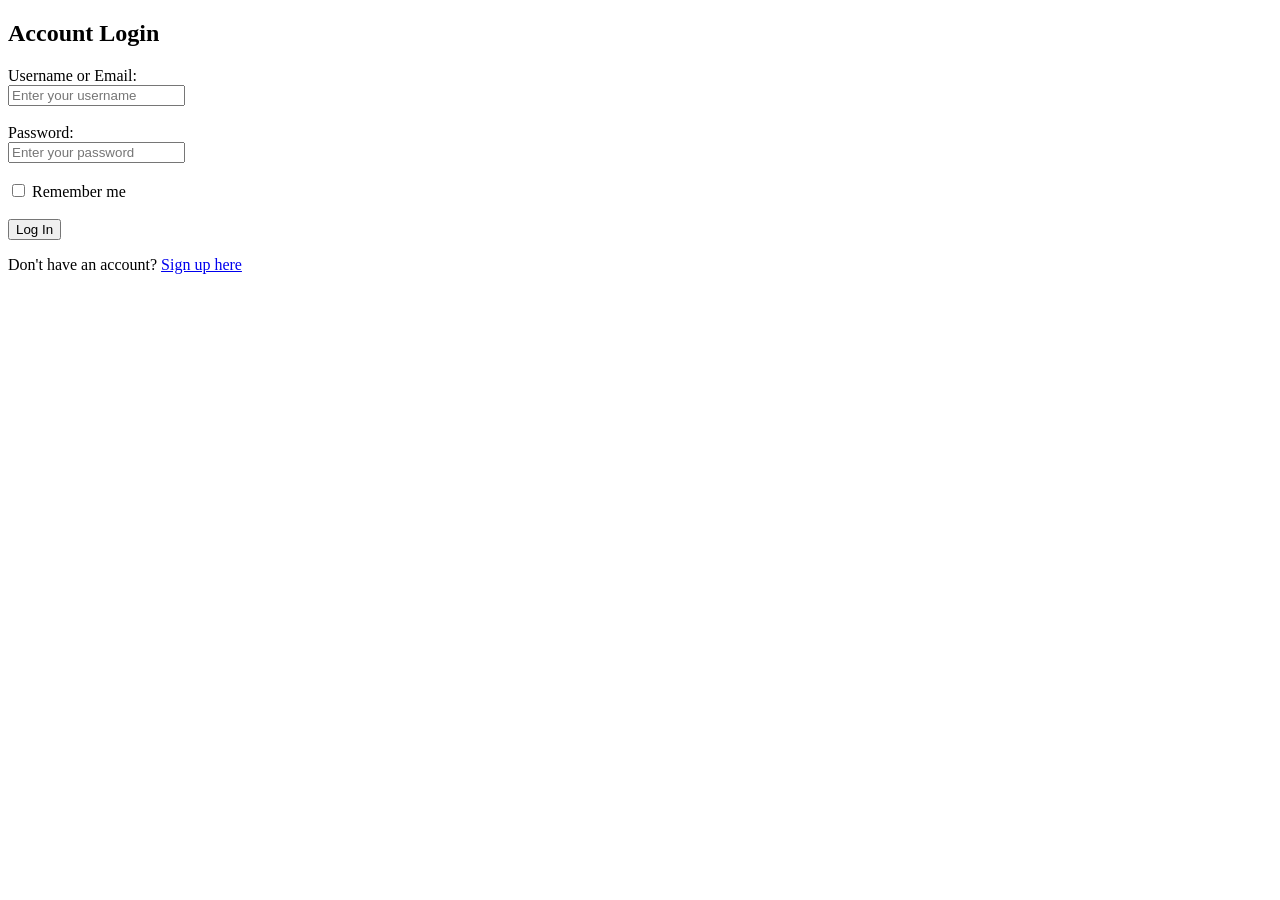
<file: login.html>
<!DOCTYPE html>
<html lang="en">
<head>
    <meta charset="UTF-8">
    <meta name="viewport" content="width=device-width, initial-scale=1.0">
    <title>Login</title>
</head>
<body>

    <h2>Account Login</h2>

    <!-- The action attribute points to the server-side script handling the login data -->
    <form action="/login-endpoint" method="POST">
        
        <!-- Username/Email Field -->
        <div>
            <label for="username">Username or Email:</label><br>
            <input type="text" id="username" name="username" required placeholder="Enter your username">
        </div>
        
        <br>

        <!-- Password Field -->
        <div>
            <label for="password">Password:</label><br>
            <input type="password" id="password" name="password" required placeholder="Enter your password">
        </div>

        <br>

        <!-- Remember Me Checkbox -->
        <div>
            <input type="checkbox" id="remember-me" name="remember">
            <label for="remember-me">Remember me</label>
        </div>

        <br>

        <!-- Submit Button -->
        <button type="submit">Log In</button>

    </form>

    <p>Don't have an account? <a href="/signup.html">Sign up here</a></p>

</body>
</html>
</file>
